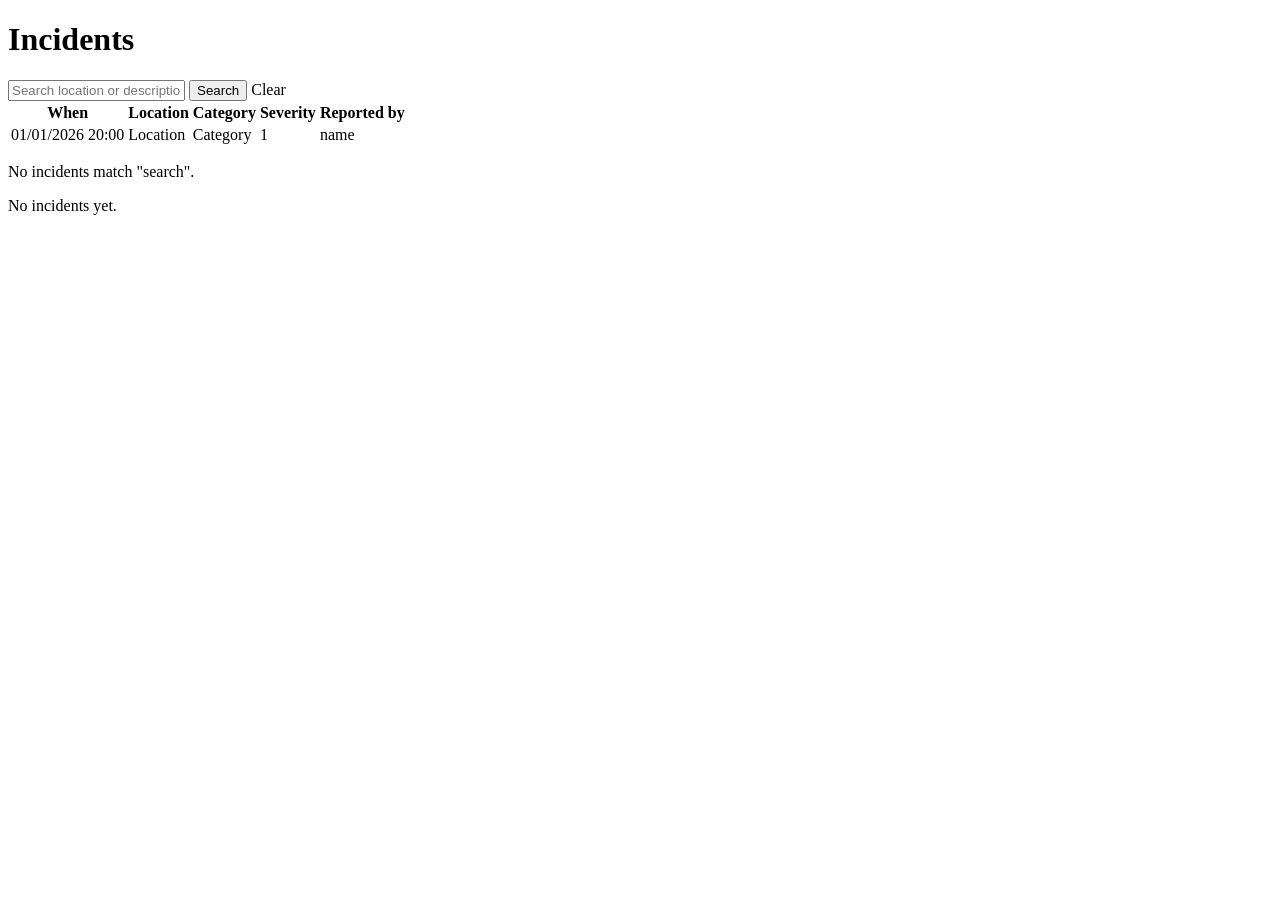
<file: src/main/resources/templates/index.html>
<!doctype html>
<html lang="en" xmlns:th="http://www.thymeleaf.org">
<head th:replace="~{fragments :: head('Incidents')}"></head>
<body>
<header th:replace="~{fragments :: header}"></header>
<main>
  <h1>Incidents</h1>

  <form method="get" th:action="@{/}" class="search">
    <input name="q" th:value="${query}" placeholder="Search location or description" aria-label="Search">
    <button type="submit">Search</button>
    <a th:if="${!#strings.isEmpty(query)}" th:href="@{/}">Clear</a>
  </form>

  <table th:if="${!#lists.isEmpty(incidents)}">
    <thead>
      <tr>
        <th>When</th>
        <th>Location</th>
        <th>Category</th>
        <th>Severity</th>
        <th>Reported by</th>
      </tr>
    </thead>
    <tbody>
      <tr th:each="incident : ${incidents}">
        <td><a th:href="@{/incidents/{id}(id=${incident.id})}"
               th:text="${#temporals.format(incident.occurredAt, 'dd/MM/yyyy HH:mm')}">01/01/2026 20:00</a></td>
        <td th:text="${incident.location}">Location</td>
        <td th:text="${incident.category}">Category</td>
        <td th:text="${incident.severity}">1</td>
        <td th:text="${incident.reporter}">name</td>
      </tr>
    </tbody>
  </table>

  <p th:if="${#lists.isEmpty(incidents) and !#strings.isEmpty(query)}">
    No incidents match "<span th:text="${query}">search</span>".
  </p>
  <p th:if="${#lists.isEmpty(incidents) and #strings.isEmpty(query)}">No incidents yet.</p>
</main>
</body>
</html>
</file>
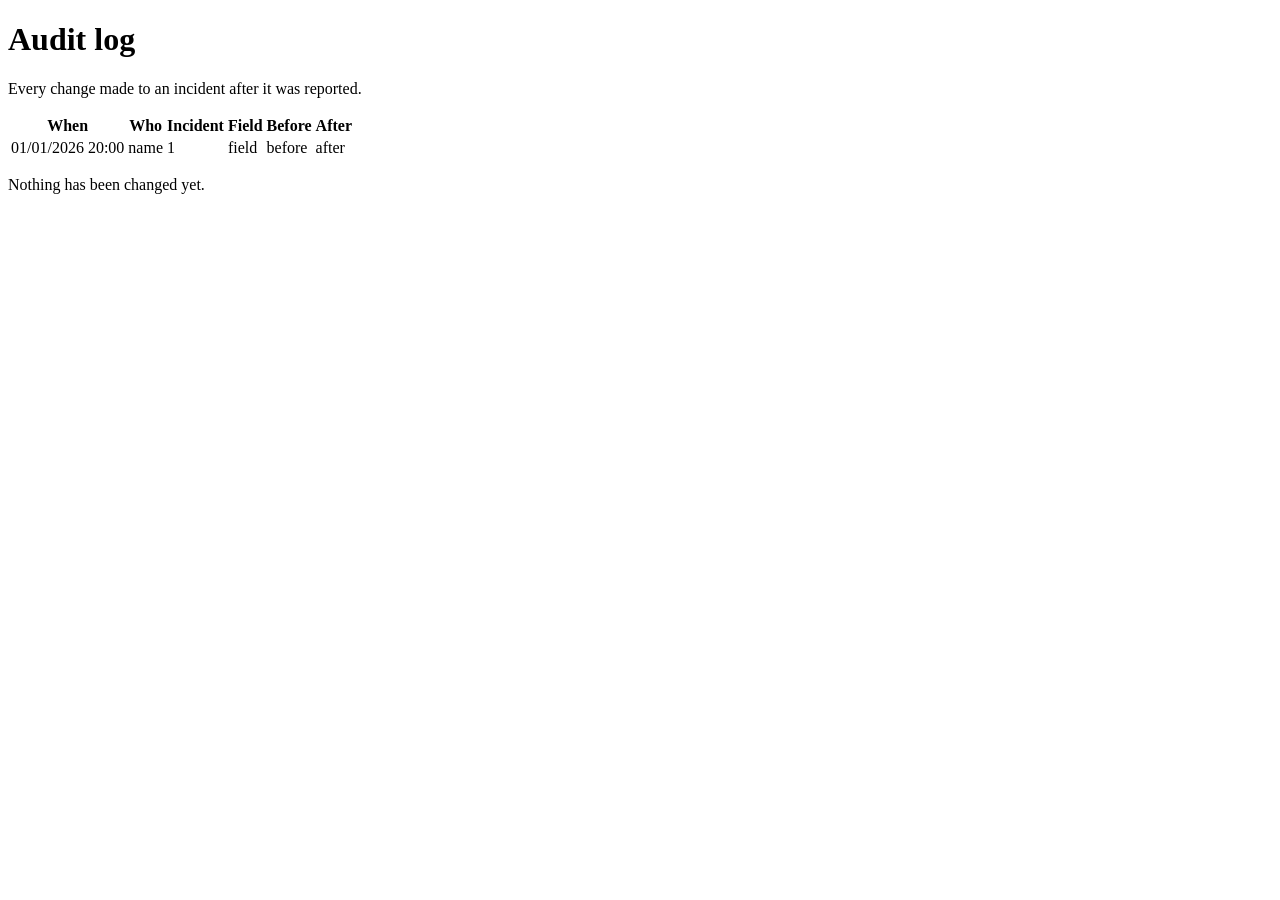
<file: src/main/resources/templates/audit.html>
<!doctype html>
<html lang="en" xmlns:th="http://www.thymeleaf.org">
<head th:replace="~{fragments :: head('Audit log')}"></head>
<body>
<header th:replace="~{fragments :: header}"></header>
<main>
  <h1>Audit log</h1>
  <p>Every change made to an incident after it was reported.</p>

  <table th:if="${!#lists.isEmpty(changes)}">
    <thead>
      <tr><th>When</th><th>Who</th><th>Incident</th><th>Field</th><th>Before</th><th>After</th></tr>
    </thead>
    <tbody>
      <tr th:each="change : ${changes}">
        <td th:text="${#temporals.format(change.changedAt, 'dd/MM/yyyy HH:mm')}">01/01/2026 20:00</td>
        <td th:text="${change.username}">name</td>
        <td><a th:href="@{/incidents/{id}(id=${change.incidentId})}" th:text="${change.incidentId}">1</a></td>
        <td th:text="${change.field}">field</td>
        <td th:text="${change.oldValue}">before</td>
        <td th:text="${change.newValue}">after</td>
      </tr>
    </tbody>
  </table>
  <p th:if="${#lists.isEmpty(changes)}">Nothing has been changed yet.</p>
</main>
</body>
</html>
</file>
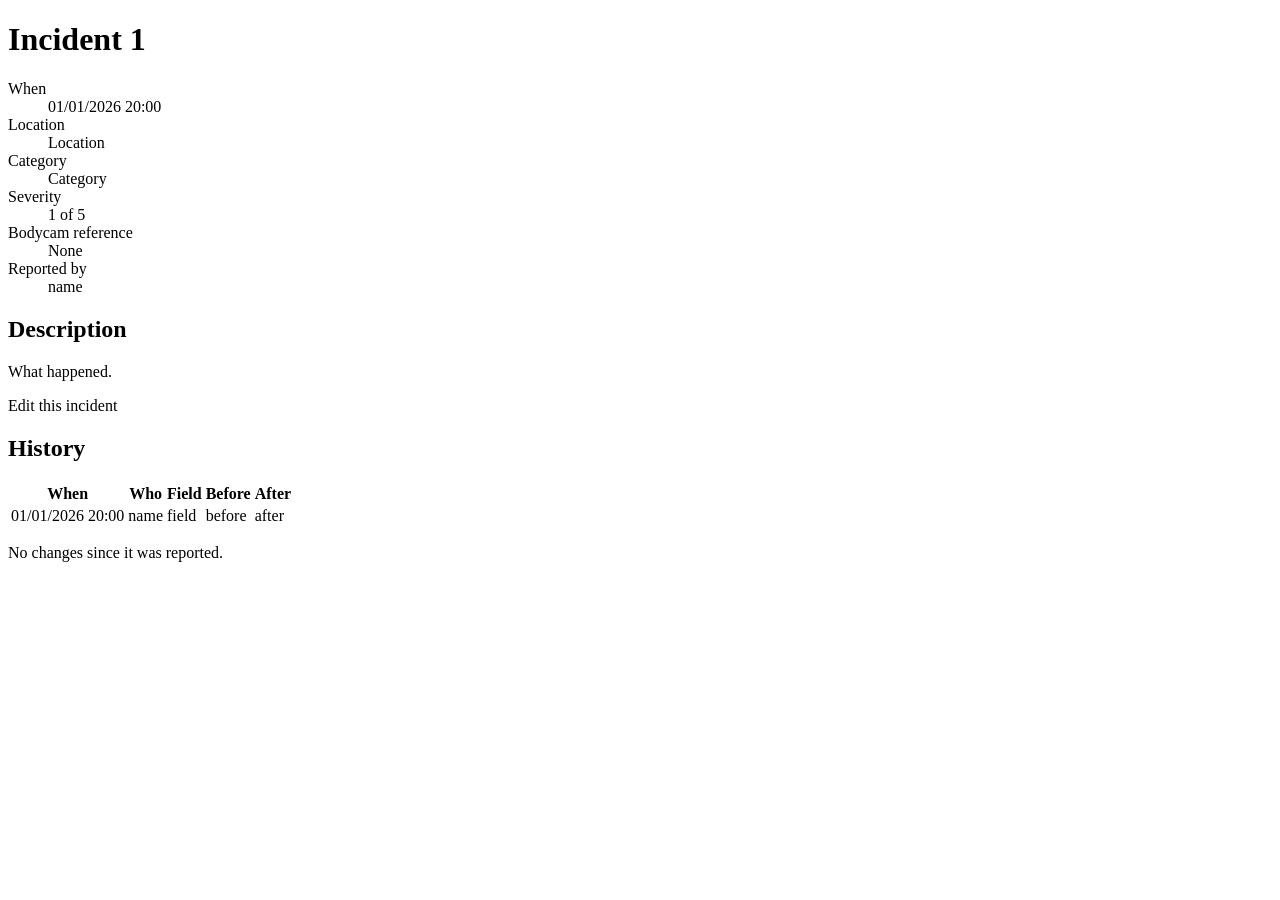
<file: src/main/resources/templates/detail.html>
<!doctype html>
<html lang="en" xmlns:th="http://www.thymeleaf.org">
<head th:replace="~{fragments :: head('Incident ' + ${incident.id})}"></head>
<body>
<header th:replace="~{fragments :: header}"></header>
<main>
  <h1 th:text="|Incident ${incident.id}|">Incident 1</h1>

  <dl>
    <dt>When</dt>
    <dd th:text="${#temporals.format(incident.occurredAt, 'dd/MM/yyyy HH:mm')}">01/01/2026 20:00</dd>
    <dt>Location</dt>
    <dd th:text="${incident.location}">Location</dd>
    <dt>Category</dt>
    <dd th:text="${incident.category}">Category</dd>
    <dt>Severity</dt>
    <dd th:text="|${incident.severity} of 5|">1 of 5</dd>
    <dt>Bodycam reference</dt>
    <dd th:text="${#strings.isEmpty(incident.bodycamRef)} ? 'None' : ${incident.bodycamRef}">None</dd>
    <dt>Reported by</dt>
    <dd th:text="${incident.reporter}">name</dd>
  </dl>

  <h2>Description</h2>
  <p th:utext="${incident.descriptionHtml()}">What happened.</p>

  <p><a th:href="@{/incidents/{id}/edit(id=${incident.id})}">Edit this incident</a></p>

  <h2>History</h2>
  <table th:if="${!#lists.isEmpty(history)}">
    <thead>
      <tr><th>When</th><th>Who</th><th>Field</th><th>Before</th><th>After</th></tr>
    </thead>
    <tbody>
      <tr th:each="change : ${history}">
        <td th:text="${#temporals.format(change.changedAt, 'dd/MM/yyyy HH:mm')}">01/01/2026 20:00</td>
        <td th:text="${change.username}">name</td>
        <td th:text="${change.field}">field</td>
        <td th:text="${change.oldValue}">before</td>
        <td th:text="${change.newValue}">after</td>
      </tr>
    </tbody>
  </table>
  <p th:if="${#lists.isEmpty(history)}">No changes since it was reported.</p>
</main>
</body>
</html>
</file>
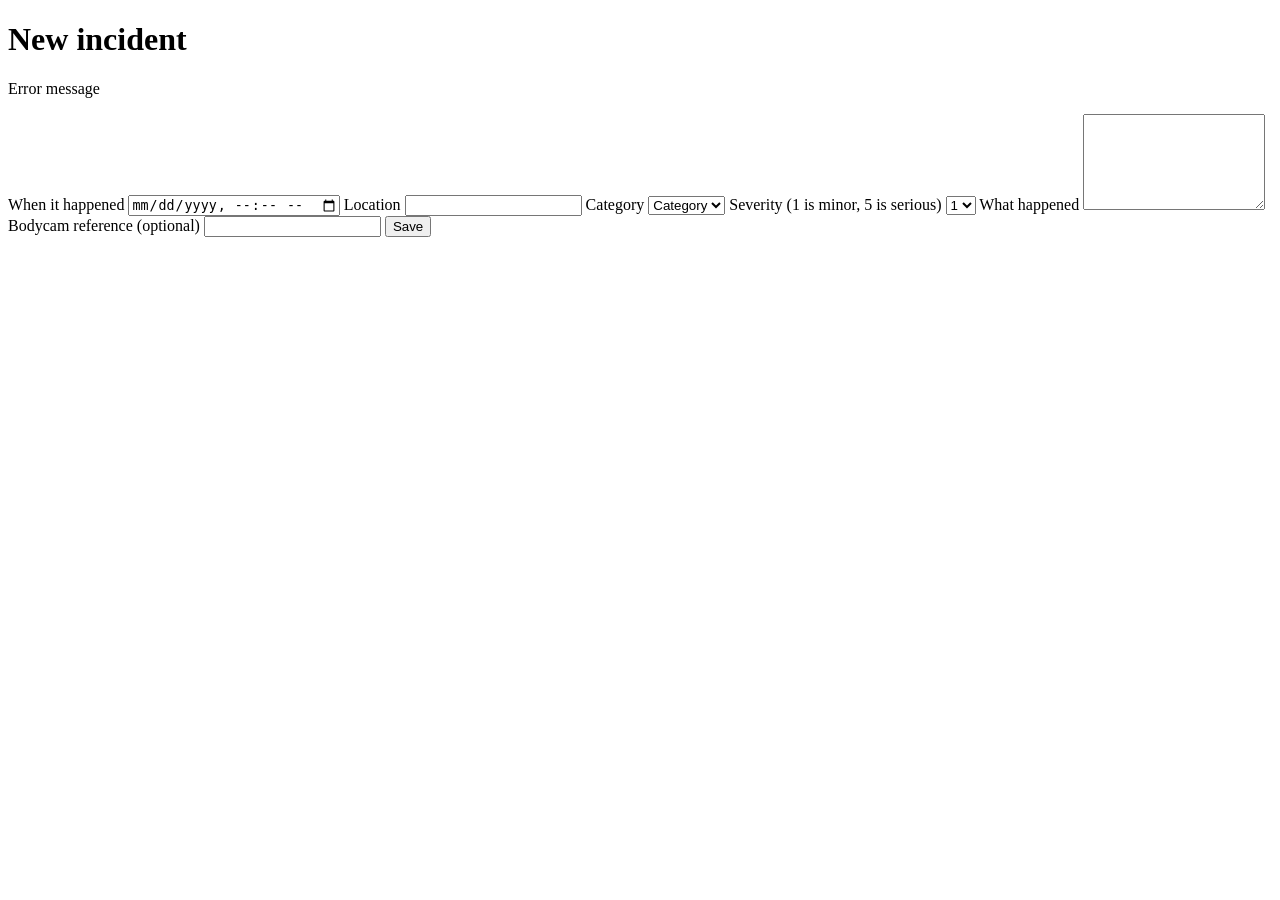
<file: src/main/resources/templates/form.html>
<!doctype html>
<html lang="en" xmlns:th="http://www.thymeleaf.org">
<head th:replace="~{fragments :: head(${heading})}"></head>
<body>
<header th:replace="~{fragments :: header}"></header>
<main>
  <h1 th:text="${heading}">New incident</h1>

  <p class="error" th:each="error : ${errors}" th:text="${error}">Error message</p>

  <!-- No action given, so the form posts back to the address it was loaded from. -->
  <form method="post" class="stack">
    <label>When it happened
      <input type="datetime-local" name="occurredAt" th:value="${form.occurredAt}" required>
    </label>
    <label>Location
      <input name="location" th:value="${form.location}" maxlength="200" required>
    </label>
    <label>Category
      <select name="category" required>
        <option th:each="category : ${categories}" th:value="${category}" th:text="${category}"
                th:selected="${category == form.category}">Category</option>
      </select>
    </label>
    <label>Severity (1 is minor, 5 is serious)
      <select name="severity" required>
        <option th:each="level : ${severities}" th:value="${level}" th:text="${level}"
                th:selected="${level == form.severity}">1</option>
      </select>
    </label>
    <label>What happened
      <textarea name="description" rows="6" maxlength="4000" required th:text="${form.description}"></textarea>
    </label>
    <label>Bodycam reference (optional)
      <input name="bodycamRef" th:value="${form.bodycamRef}" maxlength="50">
    </label>
    <button type="submit">Save</button>
  </form>
</main>
</body>
</html>
</file>
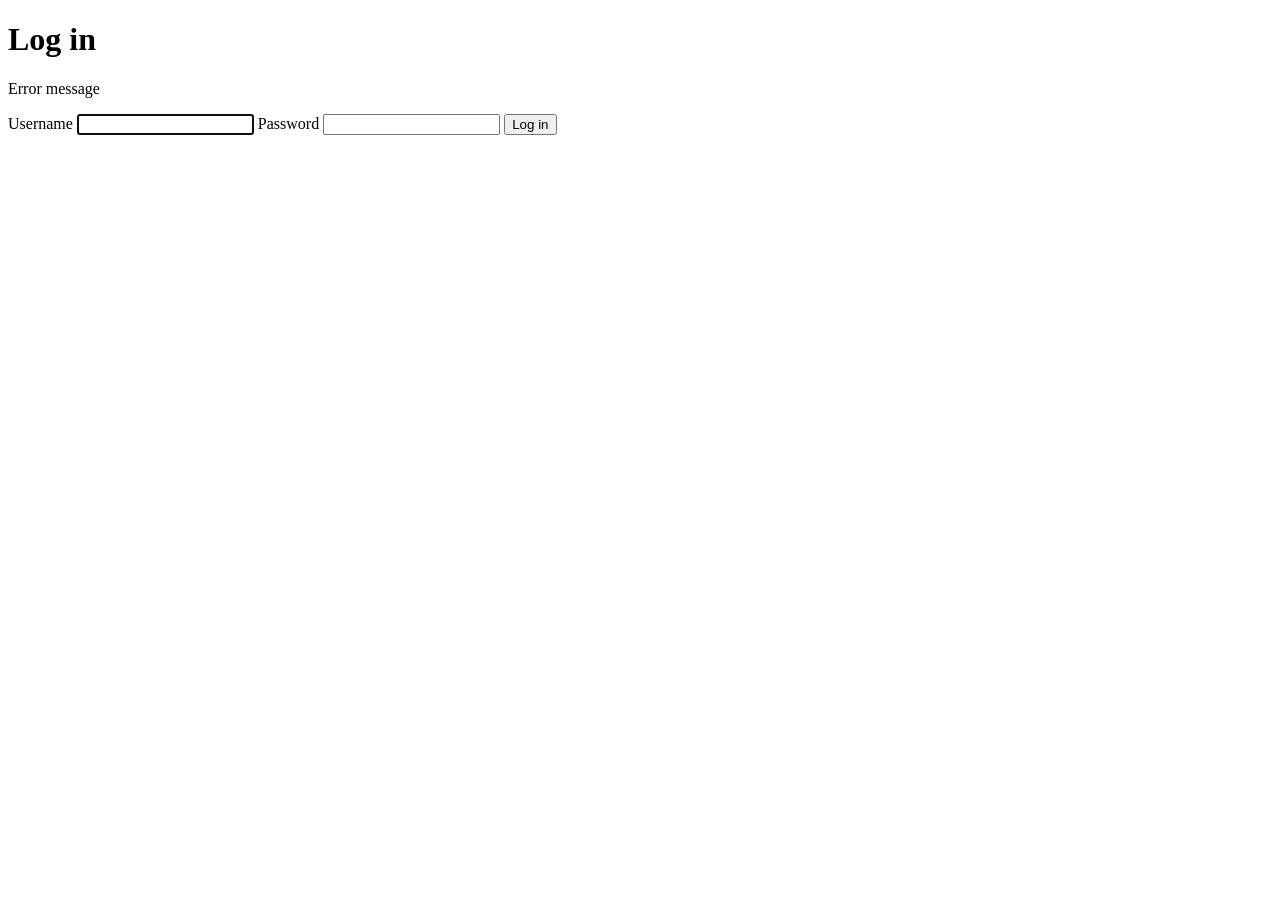
<file: src/main/resources/templates/login.html>
<!doctype html>
<html lang="en" xmlns:th="http://www.thymeleaf.org">
<head th:replace="~{fragments :: head('Log in')}"></head>
<body>
<header th:replace="~{fragments :: header}"></header>
<main>
  <h1>Log in</h1>
  <p class="error" th:if="${error != null}" th:text="${error}">Error message</p>
  <form method="post" th:action="@{/login}" class="stack narrow">
    <label>Username
      <input name="username" autocomplete="username" required autofocus>
    </label>
    <label>Password
      <input name="password" type="password" autocomplete="current-password" required>
    </label>
    <button type="submit">Log in</button>
  </form>
</main>
</body>
</html>
</file>
